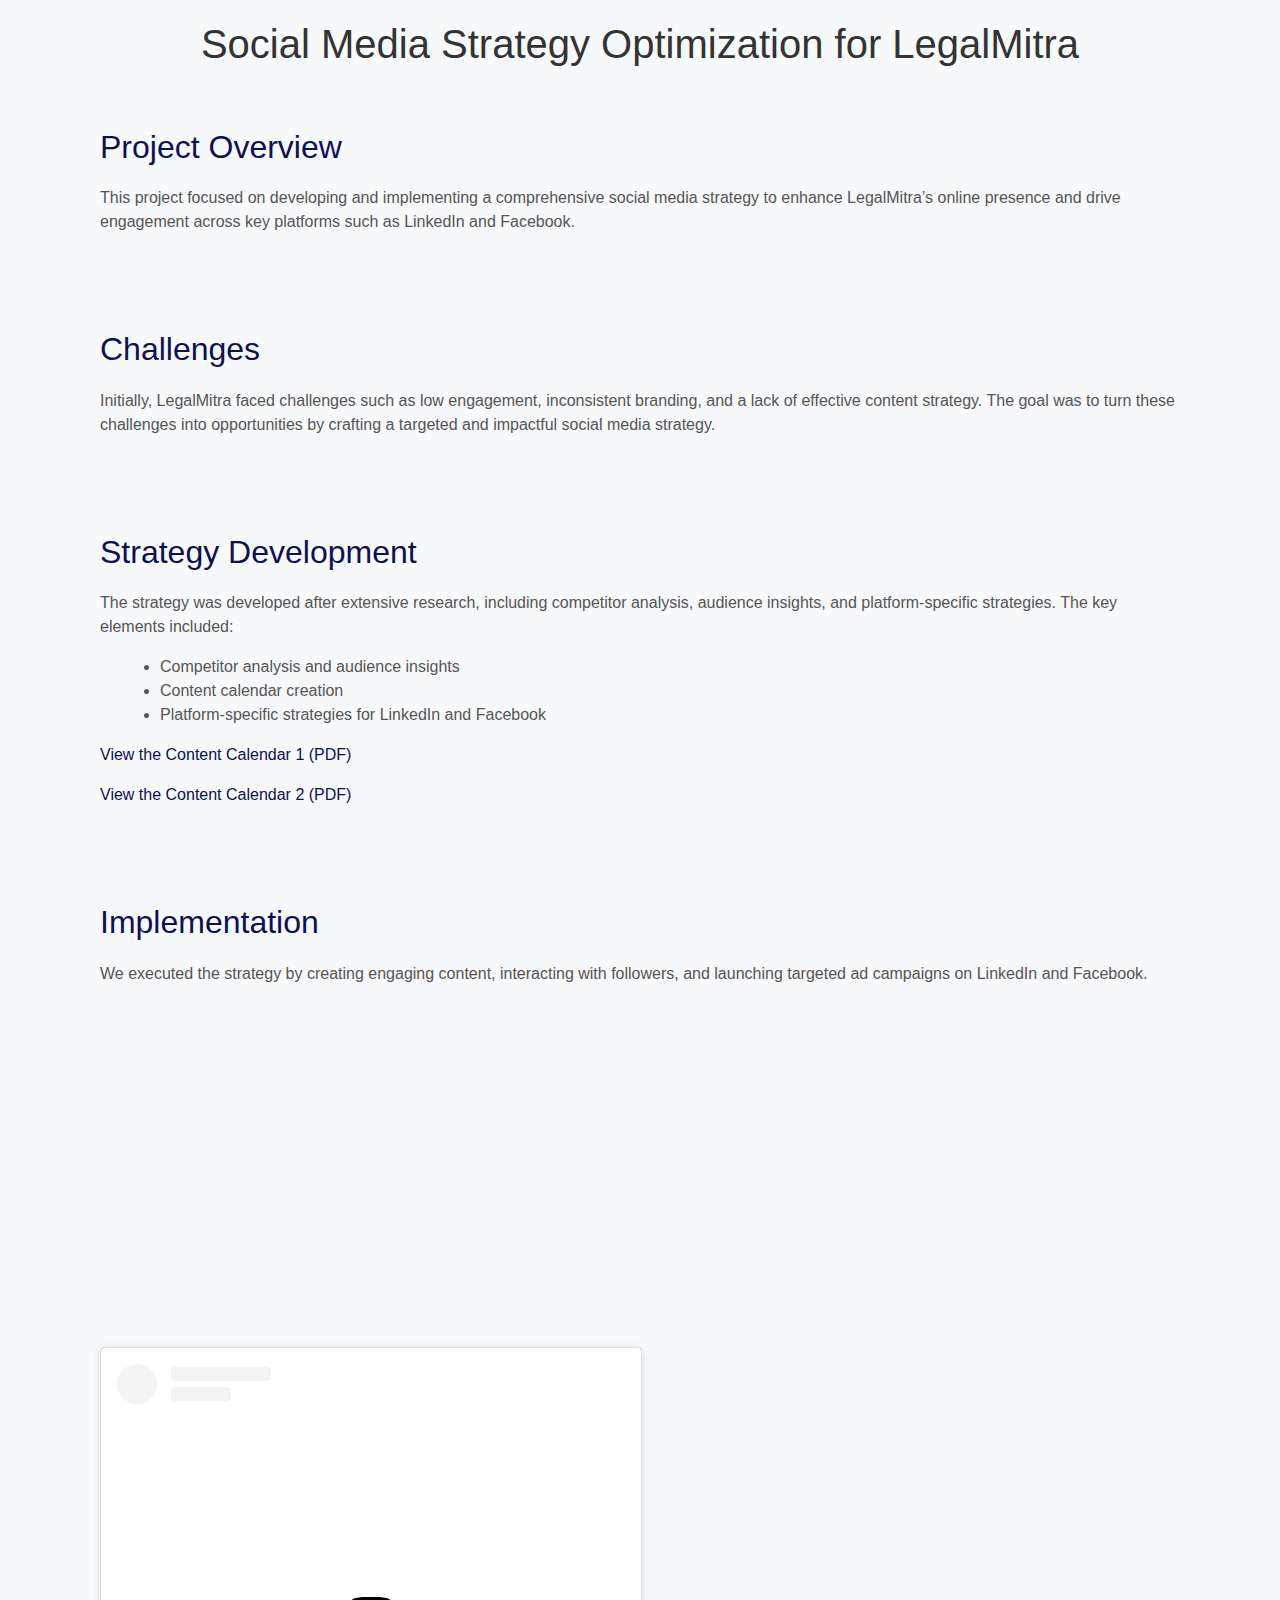
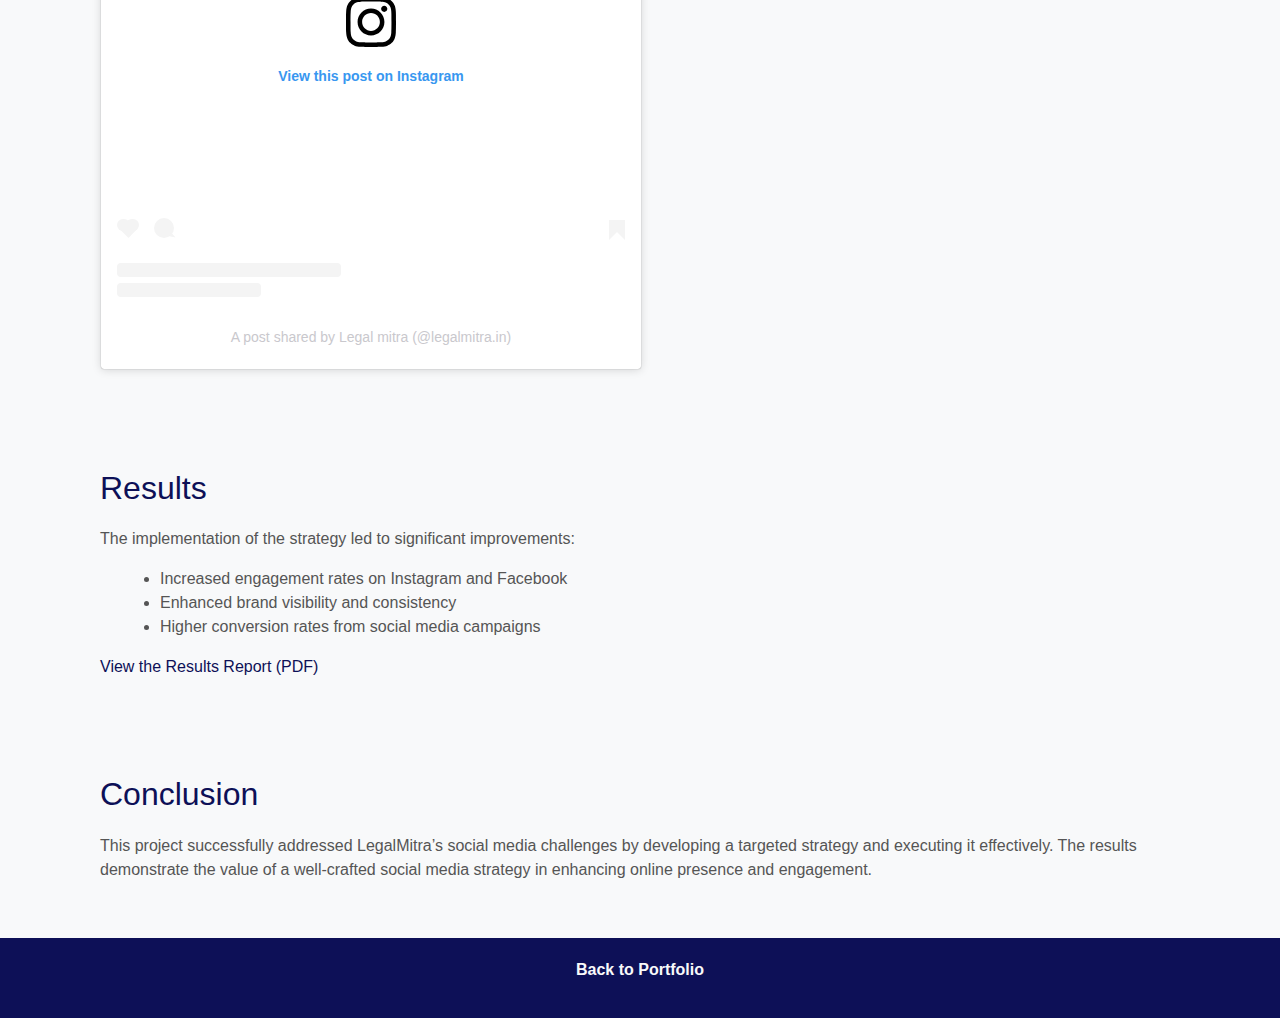
<file: project1.html>
<!DOCTYPE html>
<html lang="en">
<head>
    <meta charset="UTF-8">
    <meta name="viewport" content="width=device-width, initial-scale=1.0">
    <title>Social Media Strategy Optimization for LegalMitra</title>
    <link href="https://maxcdn.bootstrapcdn.com/bootstrap/4.5.2/css/bootstrap.min.css" rel="stylesheet">
    <link href="project1.css" rel="stylesheet">
</head>
<body>
    <div class="container">
        <h1 class="fade-in">Social Media Strategy Optimization for LegalMitra</h1>

        <!-- Project Overview -->
        <section id="overview" class="slide-in">
            <h2 class="fade-in">Project Overview</h2>
            <p>This project focused on developing and implementing a comprehensive social media strategy to enhance LegalMitra’s online presence and drive engagement across key platforms such as LinkedIn and Facebook.</p>
        </section>

        <!-- Challenges -->
        <section id="challenges" class="slide-in">
            <h2 class="fade-in">Challenges</h2>
            <p>Initially, LegalMitra faced challenges such as low engagement, inconsistent branding, and a lack of effective content strategy. The goal was to turn these challenges into opportunities by crafting a targeted and impactful social media strategy.</p>
        </section>

        <!-- Strategy Development -->
        <section id="strategy" class="slide-in">
            <h2 class="fade-in">Strategy Development</h2>
            <p>The strategy was developed after extensive research, including competitor analysis, audience insights, and platform-specific strategies. The key elements included:</p>
            <ul>
                <li>Competitor analysis and audience insights</li>
                <li>Content calendar creation</li>
                <li>Platform-specific strategies for LinkedIn and Facebook</li>
            </ul>
            <p><a href="https://drive.google.com/file/d/1dwyVj7rpd3ZA2VZIQpN6SV6QJnrWmfem/view?usp=sharing" target="_blank">View the Content Calendar 1 (PDF)</a></p>
            <p><a href="https://drive.google.com/file/d/1u74enB1cRHjrHOZ4VehNvGZlG-Rz1-Fu/view?usp=sharing" target="_blank">View the Content Calendar 2 (PDF)</a></p>
        </section>

        <!-- Implementation -->
        <section id="implementation" class="slide-in">
            <h2 class="fade-in">Implementation</h2>
            <p>We executed the strategy by creating engaging content, interacting with followers, and launching targeted ad campaigns on LinkedIn and Facebook.</p>
            <div class="flex-container">
                <div class="video-container">
                    <iframe width="560" height="315" src="https://www.youtube.com/embed/CFpATHAWKlU?si=3V-RWqyvF7Aj1Kyk" title="YouTube video player" frameborder="0" allow="accelerometer; autoplay; clipboard-write; encrypted-media; gyroscope; picture-in-picture; web-share" referrerpolicy="strict-origin-when-cross-origin" allowfullscreen></iframe>
                </div>
                <div class="instagram-embed">
                   <blockquote class="instagram-media" data-instgrm-captioned data-instgrm-permalink="https://www.instagram.com/reel/C97YUHuSMi8/?utm_source=ig_embed&amp;utm_campaign=loading" data-instgrm-version="14" style=" background:#FFF; border:0; border-radius:3px; box-shadow:0 0 1px 0 rgba(0,0,0,0.5),0 1px 10px 0 rgba(0,0,0,0.15); margin: 1px; max-width:540px; min-width:326px; padding:0; width:99.375%; width:-webkit-calc(100% - 2px); width:calc(100% - 2px);"><div style="padding:16px;"> <a href="https://www.instagram.com/reel/C97YUHuSMi8/?utm_source=ig_embed&amp;utm_campaign=loading" style=" background:#FFFFFF; line-height:0; padding:0 0; text-align:center; text-decoration:none; width:100%;" target="_blank"> <div style=" display: flex; flex-direction: row; align-items: center;"> <div style="background-color: #F4F4F4; border-radius: 50%; flex-grow: 0; height: 40px; margin-right: 14px; width: 40px;"></div> <div style="display: flex; flex-direction: column; flex-grow: 1; justify-content: center;"> <div style=" background-color: #F4F4F4; border-radius: 4px; flex-grow: 0; height: 14px; margin-bottom: 6px; width: 100px;"></div> <div style=" background-color: #F4F4F4; border-radius: 4px; flex-grow: 0; height: 14px; width: 60px;"></div></div></div><div style="padding: 19% 0;"></div> <div style="display:block; height:50px; margin:0 auto 12px; width:50px;"><svg width="50px" height="50px" viewBox="0 0 60 60" version="1.1" xmlns="https://www.w3.org/2000/svg" xmlns:xlink="https://www.w3.org/1999/xlink"><g stroke="none" stroke-width="1" fill="none" fill-rule="evenodd"><g transform="translate(-511.000000, -20.000000)" fill="#000000"><g><path d="M556.869,30.41 C554.814,30.41 553.148,32.076 553.148,34.131 C553.148,36.186 554.814,37.852 556.869,37.852 C558.924,37.852 560.59,36.186 560.59,34.131 C560.59,32.076 558.924,30.41 556.869,30.41 M541,60.657 C535.114,60.657 530.342,55.887 530.342,50 C530.342,44.114 535.114,39.342 541,39.342 C546.887,39.342 551.658,44.114 551.658,50 C551.658,55.887 546.887,60.657 541,60.657 M541,33.886 C532.1,33.886 524.886,41.1 524.886,50 C524.886,58.899 532.1,66.113 541,66.113 C549.9,66.113 557.115,58.899 557.115,50 C557.115,41.1 549.9,33.886 541,33.886 M565.378,62.101 C565.244,65.022 564.756,66.606 564.346,67.663 C563.803,69.06 563.154,70.057 562.106,71.106 C561.058,72.155 560.06,72.803 558.662,73.347 C557.607,73.757 556.021,74.244 553.102,74.378 C549.944,74.521 548.997,74.552 541,74.552 C533.003,74.552 532.056,74.521 528.898,74.378 C525.979,74.244 524.393,73.757 523.338,73.347 C521.94,72.803 520.942,72.155 519.894,71.106 C518.846,70.057 518.197,69.06 517.654,67.663 C517.244,66.606 516.755,65.022 516.623,62.101 C516.479,58.943 516.448,57.996 516.448,50 C516.448,42.003 516.479,41.056 516.623,37.899 C516.755,34.978 517.244,33.391 517.654,32.338 C518.197,30.938 518.846,29.942 519.894,28.894 C520.942,27.846 521.94,27.196 523.338,26.654 C524.393,26.244 525.979,25.756 528.898,25.623 C532.057,25.479 533.004,25.448 541,25.448 C548.997,25.448 549.943,25.479 553.102,25.623 C556.021,25.756 557.607,26.244 558.662,26.654 C560.06,27.196 561.058,27.846 562.106,28.894 C563.154,29.942 563.803,30.938 564.346,32.338 C564.756,33.391 565.244,34.978 565.378,37.899 C565.522,41.056 565.552,42.003 565.552,50 C565.552,57.996 565.522,58.943 565.378,62.101 M570.82,37.631 C570.674,34.438 570.167,32.258 569.425,30.349 C568.659,28.377 567.633,26.702 565.965,25.035 C564.297,23.368 562.623,22.342 560.652,21.575 C558.743,20.834 556.562,20.326 553.369,20.18 C550.169,20.033 549.148,20 541,20 C532.853,20 531.831,20.033 528.631,20.18 C525.438,20.326 523.257,20.834 521.349,21.575 C519.376,22.342 517.703,23.368 516.035,25.035 C514.368,26.702 513.342,28.377 512.574,30.349 C511.834,32.258 511.326,34.438 511.181,37.631 C511.035,40.831 511,41.851 511,50 C511,58.147 511.035,59.17 511.181,62.369 C511.326,65.562 511.834,67.743 512.574,69.651 C513.342,71.625 514.368,73.296 516.035,74.965 C517.703,76.634 519.376,77.658 521.349,78.425 C523.257,79.167 525.438,79.673 528.631,79.82 C531.831,79.965 532.853,80.001 541,80.001 C549.148,80.001 550.169,79.965 553.369,79.82 C556.562,79.673 558.743,79.167 560.652,78.425 C562.623,77.658 564.297,76.634 565.965,74.965 C567.633,73.296 568.659,71.625 569.425,69.651 C570.167,67.743 570.674,65.562 570.82,62.369 C570.966,59.17 571,58.147 571,50 C571,41.851 570.966,40.831 570.82,37.631"></path></g></g></g></svg></div><div style="padding-top: 8px;"> <div style=" color:#3897f0; font-family:Arial,sans-serif; font-size:14px; font-style:normal; font-weight:550; line-height:18px;">View this post on Instagram</div></div><div style="padding: 12.5% 0;"></div> <div style="display: flex; flex-direction: row; margin-bottom: 14px; align-items: center;"><div> <div style="background-color: #F4F4F4; border-radius: 50%; height: 12.5px; width: 12.5px; transform: translateX(0px) translateY(7px);"></div> <div style="background-color: #F4F4F4; height: 12.5px; transform: rotate(-45deg) translateX(3px) translateY(1px); width: 12.5px; flex-grow: 0; margin-right: 14px; margin-left: 2px;"></div> <div style="background-color: #F4F4F4; border-radius: 50%; height: 12.5px; width: 12.5px; transform: translateX(9px) translateY(-18px);"></div></div><div style="margin-left: 8px;"> <div style=" background-color: #F4F4F4; border-radius: 50%; flex-grow: 0; height: 20px; width: 20px;"></div> <div style=" width: 0; height: 0; border-top: 2px solid transparent; border-left: 6px solid #f4f4f4; border-bottom: 2px solid transparent; transform: translateX(16px) translateY(-4px) rotate(30deg)"></div></div><div style="margin-left: auto;"> <div style=" width: 0px; border-top: 8px solid #F4F4F4; border-right: 8px solid transparent; transform: translateY(16px);"></div> <div style=" background-color: #F4F4F4; flex-grow: 0; height: 12px; width: 16px; transform: translateY(-4px);"></div> <div style=" width: 0; height: 0; border-top: 8px solid #F4F4F4; border-left: 8px solid transparent; transform: translateY(-4px) translateX(8px);"></div></div></div> <div style="display: flex; flex-direction: column; flex-grow: 1; justify-content: center; margin-bottom: 24px;"> <div style=" background-color: #F4F4F4; border-radius: 4px; flex-grow: 0; height: 14px; margin-bottom: 6px; width: 224px;"></div> <div style=" background-color: #F4F4F4; border-radius: 4px; flex-grow: 0; height: 14px; width: 144px;"></div></div></a><p style=" color:#c9c8cd; font-family:Arial,sans-serif; font-size:14px; line-height:17px; margin-bottom:0; margin-top:8px; overflow:hidden; padding:8px 0 7px; text-align:center; text-overflow:ellipsis; white-space:nowrap;"><a href="https://www.instagram.com/reel/C97YUHuSMi8/?utm_source=ig_embed&amp;utm_campaign=loading" style=" color:#c9c8cd; font-family:Arial,sans-serif; font-size:14px; font-style:normal; font-weight:normal; line-height:17px; text-decoration:none;" target="_blank">A post shared by Legal mitra (@legalmitra.in)</a></p></div></blockquote>
<script async src="//www.instagram.com/embed.js"></script>
                </div>
            </div>
        </section>

        <!-- Results -->
        <section id="results">
            <h2>Results</h2>
            <p>The implementation of the strategy led to significant improvements:</p>
            <ul>
                <li>Increased engagement rates on Instagram and Facebook</li>
                <li>Enhanced brand visibility and consistency</li>
                <li>Higher conversion rates from social media campaigns</li>
            </ul>
            <p><a href="https://drive.google.com/drive/folders/1szg59yHLzv22N-2CO8KQdmGawjxMbvJe?usp=sharing" target="_blank">View the Results Report (PDF)</a></p>
            
        </section>
          <!-- Conclusion -->
          <section id="conclusion">
            <h2>Conclusion</h2>
            <p>This project successfully addressed LegalMitra’s social media challenges by developing a targeted strategy and executing it effectively. The results demonstrate the value of a well-crafted social media strategy in enhancing online presence and engagement.</p>
        </section>
        </div>
    <!-- Footer -->
    <footer>
        <div class="container">
            <p><a href="index.html">Back to Portfolio</a></p>
        </div>
    </footer>

    <!-- JavaScript -->
    <script src="https://code.jquery.com/jquery-3.5.1.slim.min.js"></script>
    <script src="https://cdn.jsdelivr.net/npm/@popperjs/core@2.9.3/dist/umd/popper.min.js"></script>
    <script src="https://stackpath.bootstrapcdn.com/bootstrap/4.5.2/js/bootstrap.min.js"></script>
</body>
</html>
</file>
<file: project1.css>
/* General Styles */
body {
    font-family: Arial, sans-serif;
    margin: 0;
    padding: 0;
    color: #333;
    background-color: #f8f9fa;
    overflow-x: hidden; /* Prevent horizontal scroll */
}

/* Header */
h1 {
    font-size: 2.5rem;
    text-align: center;
    margin: 20px 0;
    animation: fadeIn 1s ease-out;
}

/* Section Styles */
section {
    padding: 40px 15px;
    animation: slideIn 1s ease-out;
}

h2 {
    font-size: 2rem;
    color: #0d1057;
    margin-bottom: 20px;
    animation: fadeIn 1.5s ease-out;
}

p, ul {
    font-size: 1rem;
    color: #555;
}

ul {
    list-style: disc;
    margin-left: 20px;
}

/* Links */
a {
    color: #0d1057;
    text-decoration: none;
}

a:hover {
    text-decoration: underline;
}

/* Card and Media Embeds */
.video-container {
    margin: 20px 0;
}

.instagram-embed {
    margin: 20px 0;
}

/* Results Section */
#results img {
    max-width: 100%;
    height: auto;
    border-radius: 5px;
    transition: transform 0.3s ease;
}

#results img:hover {
    transform: scale(1.05);
}

/* Footer */
footer {
    background-color: #0d1057;
    color: white;
    padding: 20px;
    text-align: center;
    animation: fadeIn 1s ease-out;
}

footer a {
    color: #f8f9fa;
    text-decoration: none;
    font-weight: bold;
}

footer a:hover {
    text-decoration: underline;
}

/* Animations */
@keyframes fadeIn {
    from {
        opacity: 0;
    }
    to {
        opacity: 1;
    }
}

@keyframes slideIn {
    from {
        transform: translateY(20px);
        opacity: 0;
    }
    to {
        transform: translateY(0);
        opacity: 1;
    }
}

/* Responsive Styles */
@media (max-width: 768px) {
    h1 {
        font-size: 2rem;
    }

    h2 {
        font-size: 1.5rem;
    }

    section {
        padding: 30px 15px;
    }
}

@media (max-width: 576px) {
    .video-container iframe {
        width: 100%;
        height: auto;
    }

    .instagram-embed {
        max-width: 100%;
    }
}
</file>
